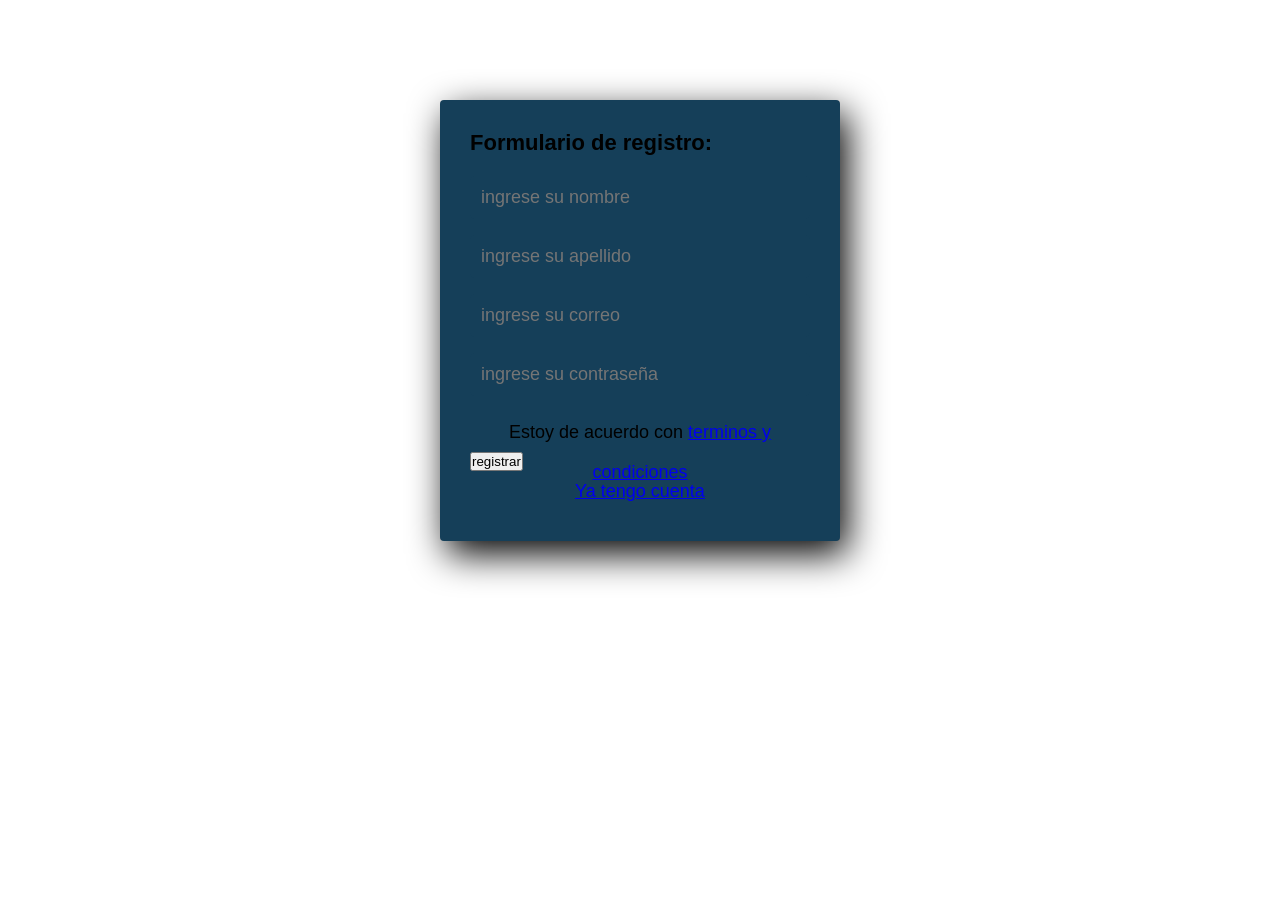
<file: 03-javascript/DIA-84(HTML-CSS-JS)/survey form/index.html>
<!DOCTYPE html>
<html lang="en">
<head>
    <meta charset="UTF-8">
    <meta http-equiv="X-UA-Compatible" content="IE=edge">
    <meta name="viewport" content="width=device-width, initial-scale=1.0">
    <link rel="stylesheet" href="styles.css">
    <title>FORMULARIO DE REGISTRO</title>
</head>
<body>
    <section class="form-register">
        <h4>Formulario de registro:</h4>
        <input class="controls" type="text" name="nombres" id="nombres" placeholder="ingrese su nombre">
        <input class="controls" type="text" name="apellido" id="apellido" placeholder="ingrese su apellido">
        <input class="controls" type="email" name="correo" id="correo" placeholder="ingrese su correo">
        <input class="controls" type="password" name="contraseña" id="contraseña" placeholder="ingrese su contraseña">
        <p>Estoy de acuerdo con <a href="#">terminos y condiciones</a></p>
        <input class="botoms"type="submit" value="registrar">
        <p><a href="#">Ya tengo cuenta</a></p>
    </section>

</body>
</html>
</file>
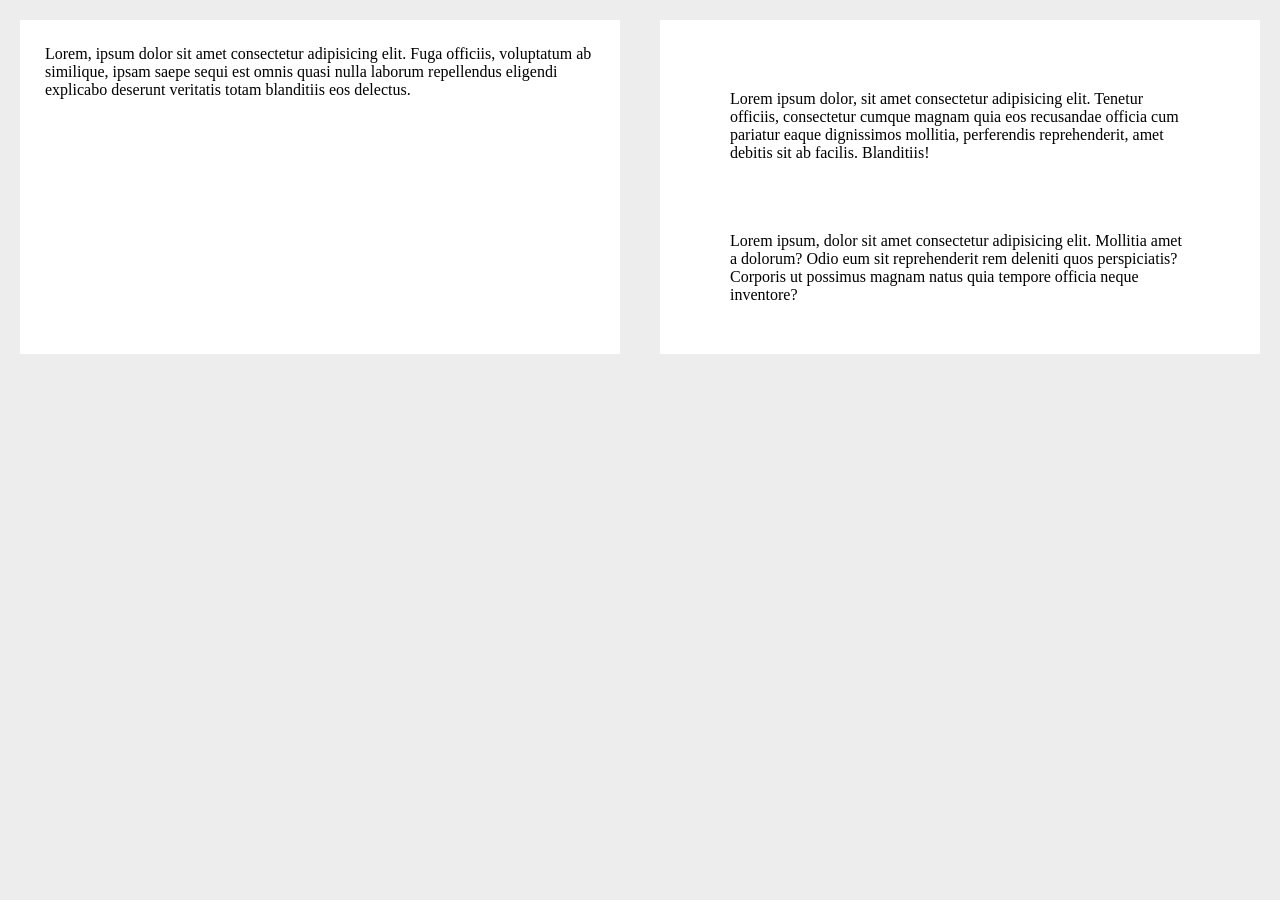
<file: 03-javascript/DIA-89(HTML-CSS-JS)/RESPONSIVE(HTML-CSS)/index.html>
<!DOCTYPE html>
<html lang="en">
<head>
    <meta charset="UTF-8">
    <meta http-equiv="X-UA-Compatible" content="IE=edge">
    <meta name="viewport" content="width=device-width, initial-scale=1.0">
    <meta name="viewport" content="width=device-width, initial-scale=1" />

    <title>Diseño responsive</title>
    <link rel="stylesheet" href="style.css">
</head>
<body>
    <section class="home">
        <div class="in-flex">Lorem, ipsum dolor sit amet consectetur adipisicing elit. Fuga officiis, voluptatum ab similique, ipsam saepe sequi est omnis quasi nulla laborum repellendus eligendi explicabo deserunt veritatis totam blanditiis eos delectus.</div>
        <div class="in-flex">
            <div>
                    Lorem ipsum dolor, sit amet consectetur adipisicing elit. Tenetur officiis, consectetur cumque magnam quia eos recusandae officia cum pariatur eaque dignissimos mollitia, perferendis reprehenderit, amet debitis sit ab facilis. Blanditiis!

            </div>
            <div>
                Lorem ipsum, dolor sit amet consectetur adipisicing elit. Mollitia amet a dolorum? Odio eum sit reprehenderit rem deleniti quos perspiciatis? Corporis ut possimus magnam natus quia tempore officia neque inventore?

            </div>
        </div>
    </section>

</body>
</html>
</file>
<file: 03-javascript/DIA-84(HTML-CSS-JS)/survey form/styles.css>
*{
    margin: 0;
    padding: 0;
    box-sizing: border-box;
}

.form-register{
    width: 400px;
    background-color: #153f59;
    padding: 30px;
    margin: auto;
    margin-top: 100px;
    border-radius: 4px;
    font-family: 'Lucida Sans', 'Lucida Sans Regular', 'Lucida Grande', 'Lucida Sans Unicode', Geneva, Verdana, sans-serif;
    color: withe;
    box-shadow: 7px 13px 37px #000;
}
.form-register h4{
    font-size: 22px;
    margin-bottom: 20px;

}
.controls{

    width: 100%;
    background: #153f59;
    padding: 10px;
    border-radius: 4px;
    margin-bottom: 16px;
    border: 1px solid #153f59; 
    font-family: 'Lucida Sans', 'Lucida Sans Regular', 'Lucida Grande', 'Lucida Sans Unicode', Geneva, Verdana, sans-serif;
    font-size: 18px;

}
.form-register p{

    height: 40px;
    text-align: center;
    font-size: 18px;
    line-height: 40px;

}
.form-register a:hover{
    color: white;
    text-decoration:underline ;
}

.form-register .botons {

    width: 100%;
    background: #153f59;
    border: none;
    padding: 12px;
    color: white;
    margin:16px;
    font-size: 16px;

}
</file>
<file: 03-javascript/DIA-89(HTML-CSS-JS)/RESPONSIVE(HTML-CSS)/style.css>
*{
    padding: 0px;
    margin: 0px ;
    font-family: century-bold;
}
body{
    background-color: #ededed;   
}
.home{
    display: flex;
    flex-wrap: wrap;
}
.in-flex{
    flex: 1;
    padding: 25px;
    min-width: 250px;
    margin-bottom: 0px;
    background-color: white;
    margin: 20px;

}
.in-flex first-child{
    flex: 2;
    padding: 25px;
    background-color: white;
    margin: 20px;
    margin-bottom: 0px;
}
.in-flex div{
    padding: 25px;
    background-color: white;
    margin: 20px;
    margin-bottom: 0px;

}
</file>
